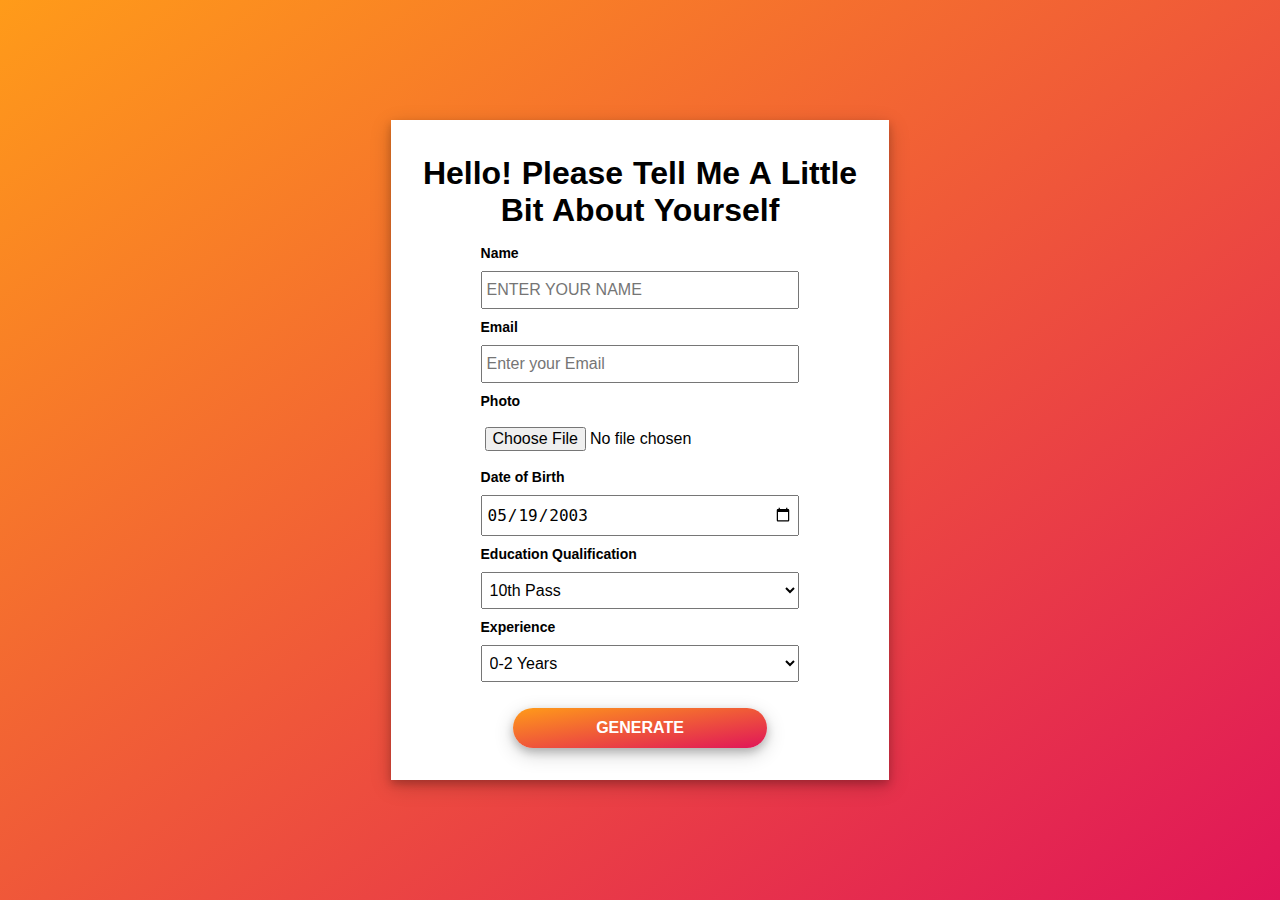
<file: index.html>
<!DOCTYPE html>
<html lang="en">

<head>
    <meta charset="UTF-8">
    <meta http-equiv="X-UA-Compatible" content="IE=edge">
    <meta name="viewport" content="width=device-width, initial-scale=1.0">
    <link rel="favicon" href="/favicon.ico">
    <link rel="stylesheet" href="/style.css">
    <title>Resume</title>
</head>

<body>
    <div class="container">
        <div class="right_container">
            <h1 class="heading">Hello! Please tell me a little <br> bit about yourself</h1>
            <form action='/Generated.html'>
                <div class="content">
                    <label for="name" class="name">Name</label>
                    <input type="text" placeholder="Enter your Name" id="name" required>

                    <label for="#" class="email">Email</label>
                    <input type="email" placeholder="Enter your Email" id="email" required>
                    <label for="#">Photo</label>
                    <input type="file" accept=".jgpeg, .jpg, .png" name="file" id="photo">

                    <label for="#" class="dob">Date of Birth</label>
                    <input type="date" value="2003-05-19" max="2005-12-31" id="dob" required>

                    <label for="#" class="edu">Education Qualification</label>
                    <select id="edu" class="education">
                        <option value="10th Pass">10th Pass</option>
                        <option value="12th Pass">12th Pass</option>
                        <option value="Diploma">Diploma</option>
                        <option value="Graduate">Graduate</option>
                    </select>

                    <label for="#" class="eq">Experience </label>
                    <select id="exp" class="experience">
                        <option value="0-2">0-2 Years</option>
                        <option value="3-5">3-5 Years</option>
                        <option value="6-8">6-8 Years</option>
                        <option value=">8">>8 Years</option>
                    </select>

                    <input type="submit" value="Generate" onclick="passValue();" class="Generate">
            </form>
        </div>
    </div>
    </div>
    </div>
</body>

<script src="/main.js"></script>

</html>
</file>
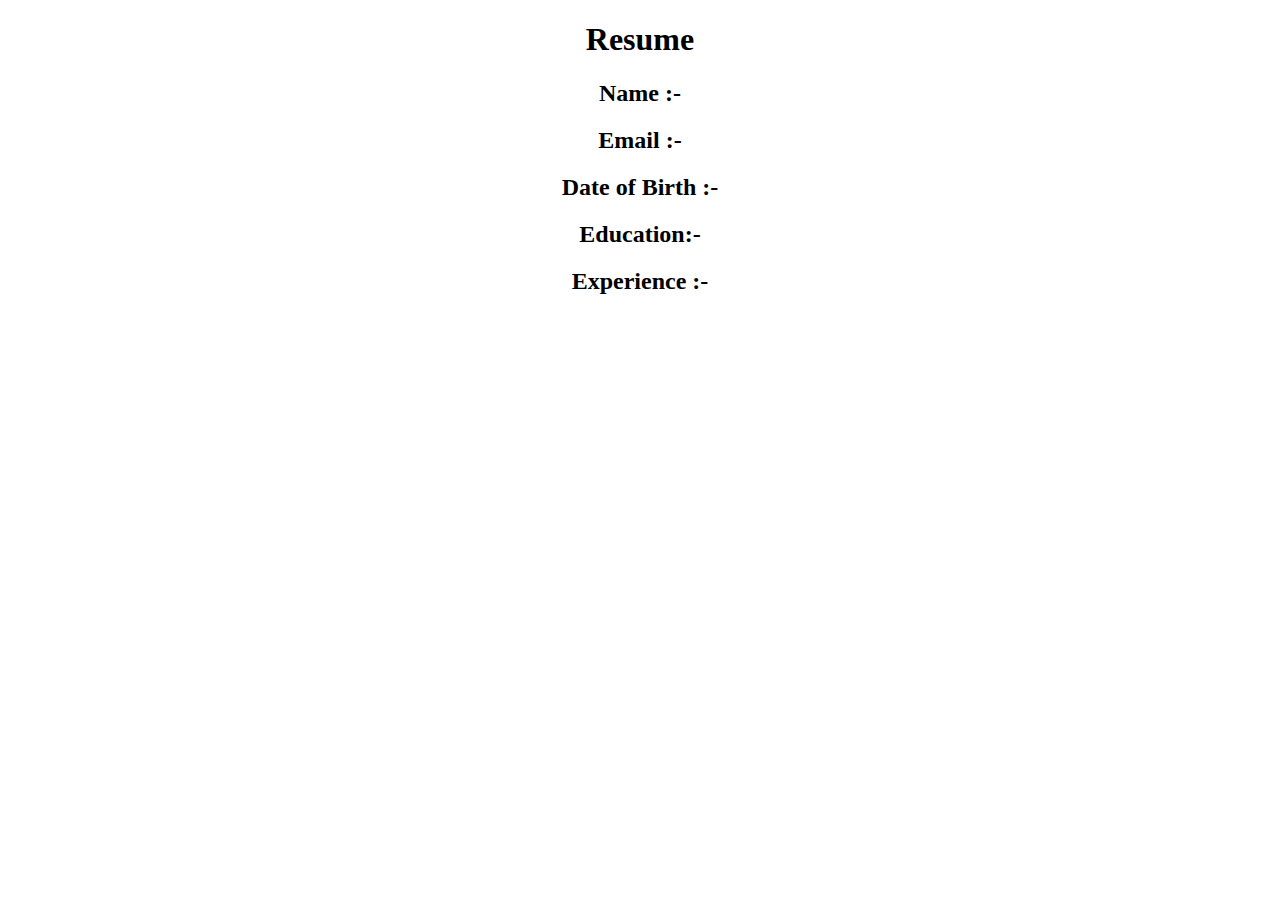
<file: generate.html>
<!DOCTYPE html>
<html lang="en">

<head>
    <center>
        <meta charset="UTF-8">
        <meta http-equiv="X-UA-Compatible" content="IE=edge">
        <meta name="viewport" content="width=device-width, initial-scale=1.0">
        <title>Generated Result</title>
</head>

<body>
    <h1>Resume</h1>
    <h2>
        Name :- <span id="resume-name"></span>
    </h2>
    <h2>
        Email :- <span id="resume-email"></span>
    </h2>

    <h2>
        Date of Birth :- <span id="resume-date_of_birth"></span>
    </h2>
    <h2>
        Education:- <span id="resume-edu"></span>
    </h2>
    <h2>
        Experience :- <span id="resume-exp"></span>
    </h2>

    <script>
        document.getElementById('resume-name').innerHTML = sessionStorage.getItem('Name');
        document.getElementById('resume-email').innerHTML = sessionStorage.getItem('Email');
        document.getElementById('resume-date_of_birth').innerHTML = sessionStorage.getItem("DOB");
        document.getElementById('resume-edu').innerHTML = sessionStorage.getItem("edu");
        document.getElementById('resume-exp').innerHTML = sessionStorage.getItem("exp");
    // </script>
    </center>
</body>

</html>
</file>
<file: style.css>
* {
    padding: 0;
    margin: 0;
    box-sizing: border-box;
}

::-webkit-scrollbar {
    display: none;
    scroll-behavior: smooth;
}

.container {
    display: flex;
    justify-content: center;
    align-items: center;
    height: 100vh;
    font-family: 'Franklin Gothic Medium', 'Arial';
    background: linear-gradient(to bottom right, #ff9b19, #e01559);

}

#name {
    text-transform: uppercase;
}

label {
    font-size: 14px;
    font-weight: 600;
}

input,
select {
    padding: 8px 4px;
    margin: 10px 0;
    font-size: 16px;

}

input:focus {
    border: 2px solid #ffa500;
}

.content {
    display: grid;
    margin: 0 1.6em;
    padding: 0 4em;
}

.heading {
    margin: 2rem 0 1rem 0;
    padding: 0 2rem;
    word-spacing: 1px;
    text-transform: capitalize;
    font-family: 'Franklin Gothic Medium', 'Arial Narrow', Arial, sans-serif;
    font-size: 2em;
    text-align: center;

}

.right_container {
    box-shadow: 0 4px 8px 0 rgba(0, 0, 0, 0.2), 0 6px 20px 0 rgba(0, 0, 0, 0.19);
    background-color: #ffffff;
    margin: 2em 0;
    padding: 0.2rem 0 2em 0;
}

.Generate {
    border: none;
    outline: none;
    padding: 0.7rem 0;
    background: linear-gradient(to bottom right, #ff9b19, #e01559);
    color: #ffffff;
    font-size: 16px;
    font-weight: bold;
    word-spacing: 2px;
    text-transform: uppercase;
    box-shadow: 0 4px 8px 0 rgba(0, 0, 0, 0.2), 0 6px 20px 0 rgba(0, 0, 0, 0.19);
    margin: 1rem 2em 0 2em;
    border-radius: 25px;
}

.Generate:hover {
    background: linear-gradient(to bottom right, #e01559, #ff9b19);

}
</file>
